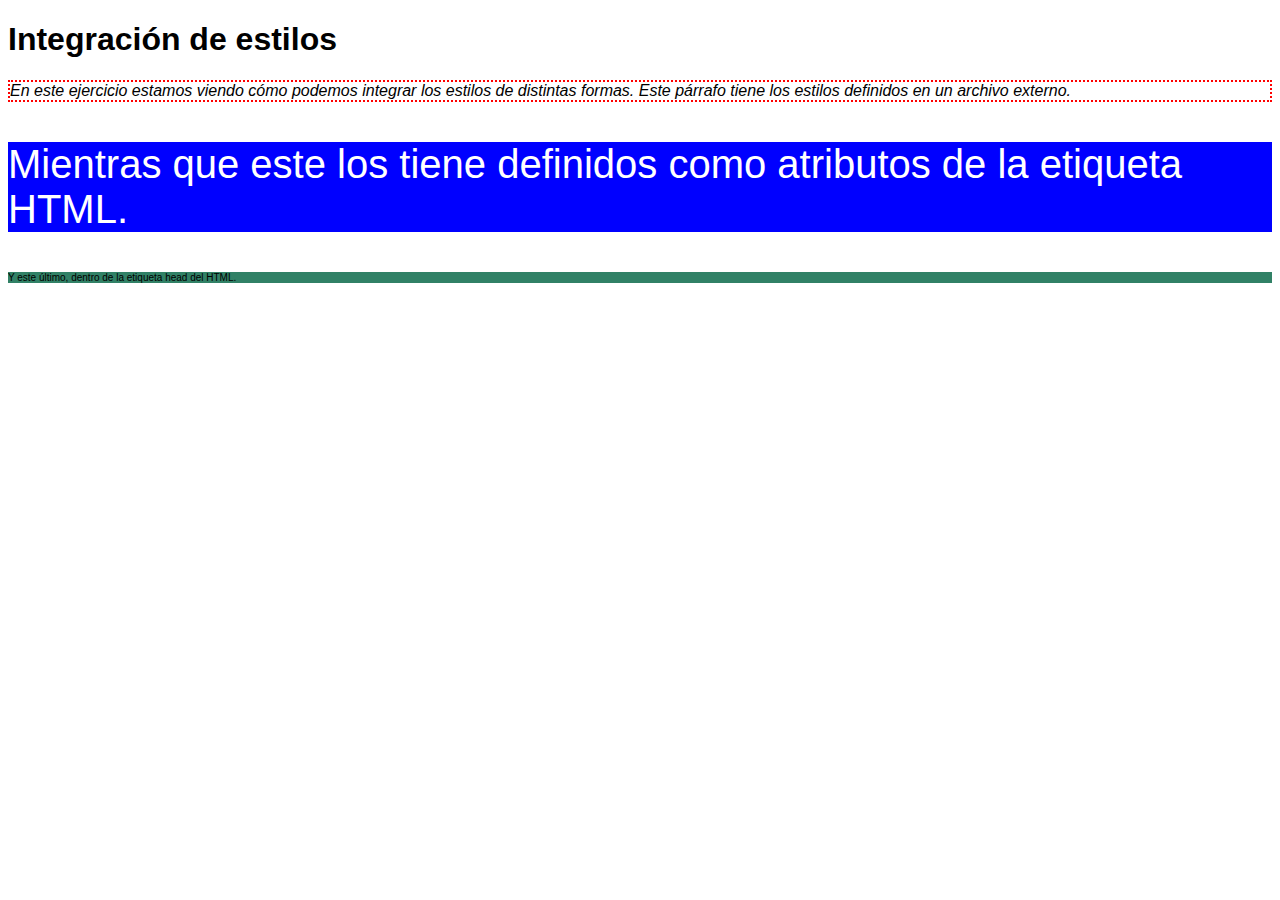
<file: ejercicio1/index.html>
<!DOCTYPE html>
<html>
  <head>
    <title>Ejercicio 1</title>
    <meta charset="utf-8">
    <link rel="stylesheet" href="style.css">
    <style>
      #third {
        background-color: rgb(49, 129, 102);
        margin-top: 40px;
        font-size: 10px;
      }
    </style>
  </head>
  <body>
    <h1>Integración de estilos</h1>
    <p class="first">En este  ejercicio estamos viendo cómo  podemos integrar los  estilos de distintas formas. Este párrafo tiene los estilos definidos en un archivo externo. </p>
    <p style="font-size: 40px; background-color:blue; color: white;">Mientras que este los tiene definidos como atributos de la etiqueta HTML.</p>
    <p id="third">Y este último, dentro de la etiqueta head del HTML. </p>
  </body>
</html>
</file>
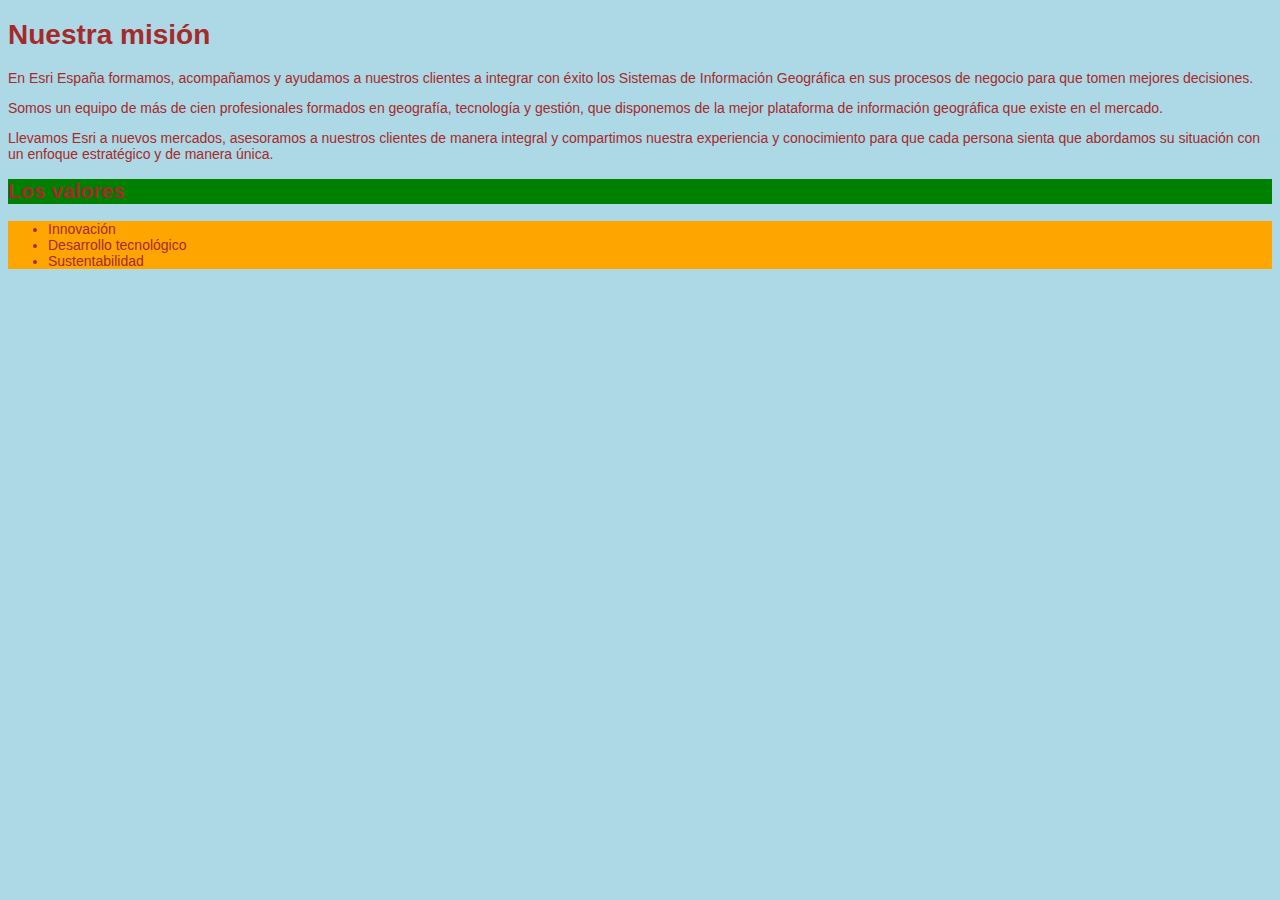
<file: ejercicio2/index.html>
<!DOCTYPE html>
<html>
  <head>
    <title>Ejercicio2</title>
    <meta charset="utf-8">
    <link rel="stylesheet" href="style.css">
  </head>
  <body>
    <h1>Nuestra misión</h1>
    <div>
      <p>En Esri España formamos, acompañamos y ayudamos a nuestros clientes a integrar con éxito los Sistemas de Información Geográfica en sus procesos de negocio para que tomen mejores decisiones.</p>
      <p>Somos un equipo de más de cien profesionales formados en geografía, tecnología y gestión, que disponemos de la mejor plataforma de información geográfica que existe en el mercado.</p>
      <p>Llevamos Esri a nuevos mercados, asesoramos a nuestros clientes de manera integral y compartimos nuestra experiencia y conocimiento para que cada persona sienta que abordamos su situación con un enfoque estratégico y de manera única.</p>
    </div>
    <div>
      <h2>Los valores</h2>
      <ul>
        <li>Innovación</li>
        <li>Desarrollo tecnológico</li>
        <li>Sustentabilidad</li>
      </ul>
    </div>
  </body>
</html>
</file>
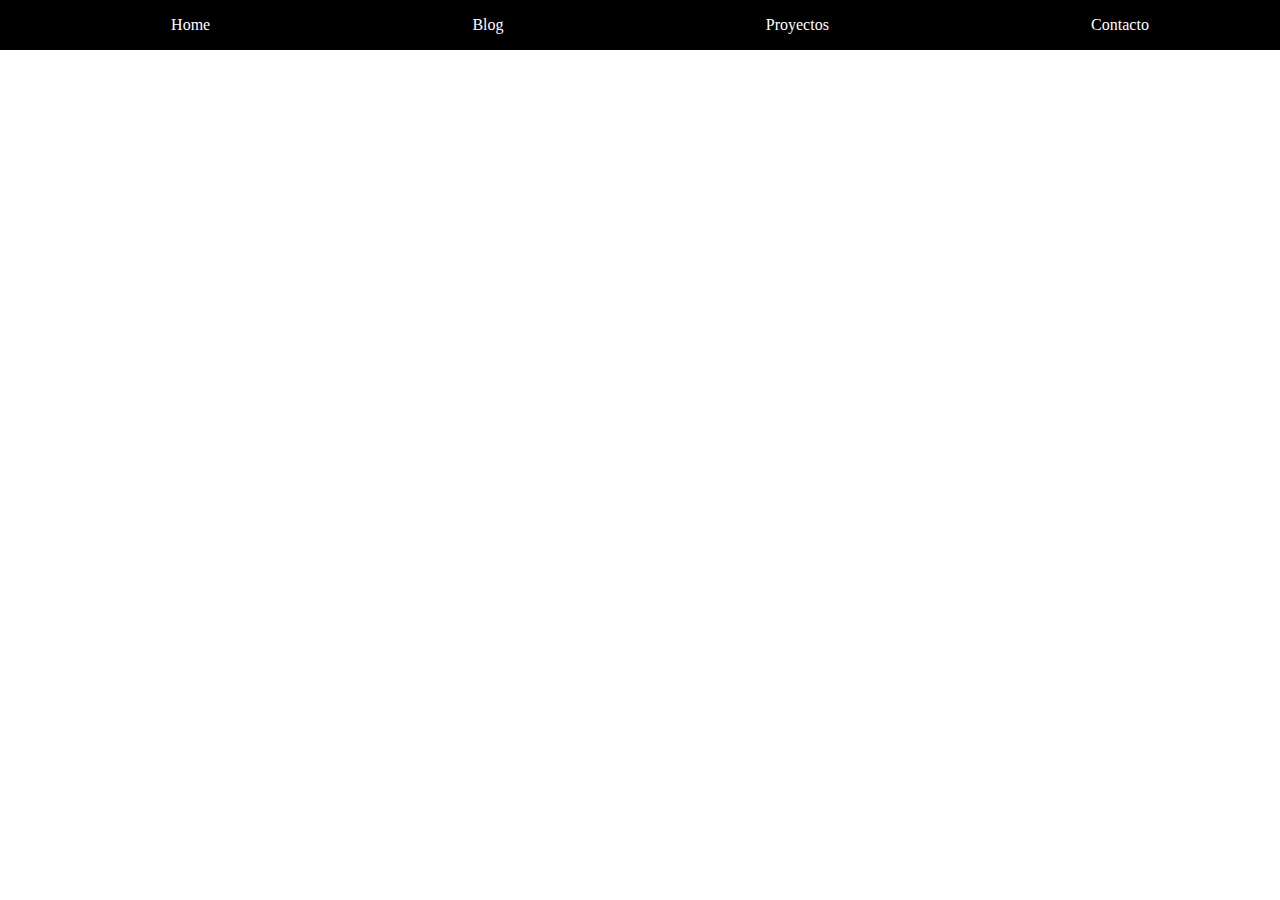
<file: ejercicio3/index.html>
<!DOCTYPE html>
<html>
  <head>
    <title>Ejercicio 3</title>
    <meta charset="utf-8">
    <link rel="stylesheet" href="style.css">
  </head>
  <body>
    <ul class="menu">
      <li>Home</li>
      <li>Blog</li>
      <li>Proyectos</li>
      <li>Contacto</li>
    </ul>
  </body>
</html>
</file>
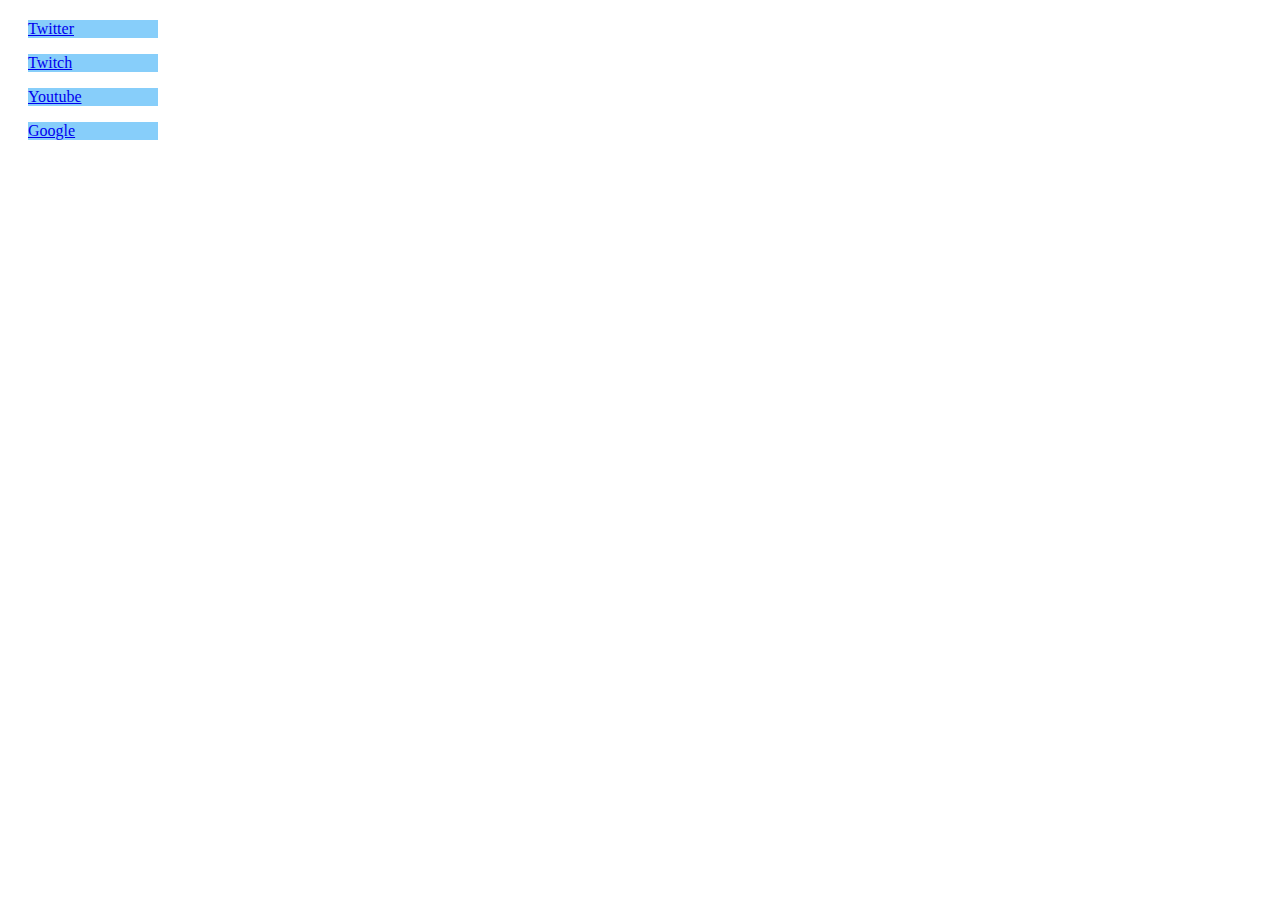
<file: ejercicio4/index.html>
<!DOCTYPE html>
<html>
  <head>
    <title>Ejercicio 4</title>
    <meta charset="utf-8">
    <link rel="stylesheet" href="main.css">
  </head>
  <body>
    <div class="menu">
      <p><a href="https://www.twitter.com" target="_blank">Twitter</a></p>
      <p><a href="https://www.twitch.com" target="_blank">Twitch</a></p>
      <p><a href="https://www.youtube.com" target="_blank">Youtube</a></p>
      <p><a href="https://www.google.com" target="_blank">Google</a></p>
    </div>
  </body>
</html>
</file>
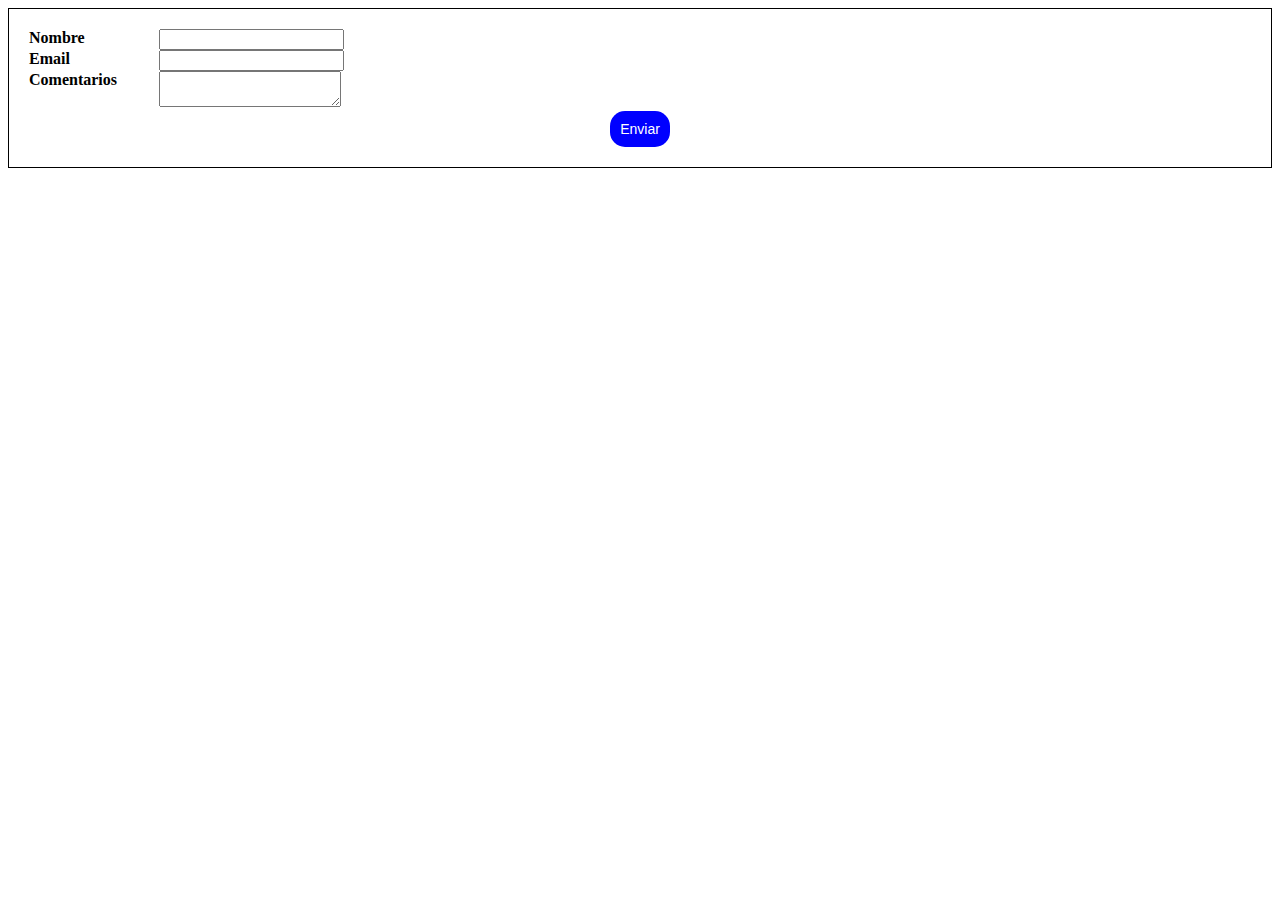
<file: ejercicio5/index.html>
<!DOCTYPE html>
<html>
  <head>
    <title>Ejercicio 5</title>
    <meta charset="utf-8">
    <link rel="stylesheet" href="main.css">
  </head>
  <body>
    <form action="POST" id="formContainer">
      <label class="label-form" for="firstName">Nombre</label>
      <input type="text" name="firstName">
      <br>
      <label class="label-form" for="mail">Email</label>
      <input type="mail" name="mail">
      <br>
      <label class="label-form" for="comments">Comentarios</label>
      <textarea name="comments"></textarea>
      <br>
      <div class="container-button">
        <button class="send-button" type="submit">Enviar</button>
      </div>
    </form>
  </body>
</html>
</file>
<file: ejercicio1/style.css>
body {
  font-family: 'Segoe UI', Tahoma, Geneva, Verdana, sans-serif;
}

.first {
  font-style: italic;
  border: 2px dotted red;
}
</file>
<file: ejercicio2/style.css>
body {
  font-size: 14px;
  font-family: 'Gill Sans', 'Gill Sans MT', Calibri, 'Trebuchet MS', sans-serif;
  color: brown;
  background-color: lightblue;
  line-height: 1.15;
}

@media all and (min-width: 600px) {
  h2 {
    background-color: green;
  }
  ul {
    background-color: orange;
  }
}
</file>
<file: ejercicio3/style.css>
body {
  margin: 0;
}

.menu {
  margin: 0;
  background-color: black;
  color: white;
  list-style: none;
  display: flex;
  flex-direction: row;
  justify-content: space-around;
  align-items: center;
  height: 50px;
}
.menu li:hover {
  color: pink;
}
</file>
<file: ejercicio4/main.css>
.menu {
  margin: 20px;
}

.menu p {
  background-color: lightskyblue;
  width: 130px;
}

.menu a:hover {
  color:red
}

.menu a:visited {
  color: green;
}
</file>
<file: ejercicio5/main.css>
#formContainer {
  border: 1px solid black;
  padding: 20px;
}
.label-form {
  font-weight: bolder;
  width: 100px;
  padding-right: 30px;
  float: left;
}
.container-button {
  text-align: center;
}
.send-button {
  background-color: blue;
  color: white;
  border: none;
  border-radius: 15px;
  padding: 10px;
  font-size: 14px;
}
.send-button:hover {
  cursor: pointer;
  background-color: lightseagreen;
}
</file>
